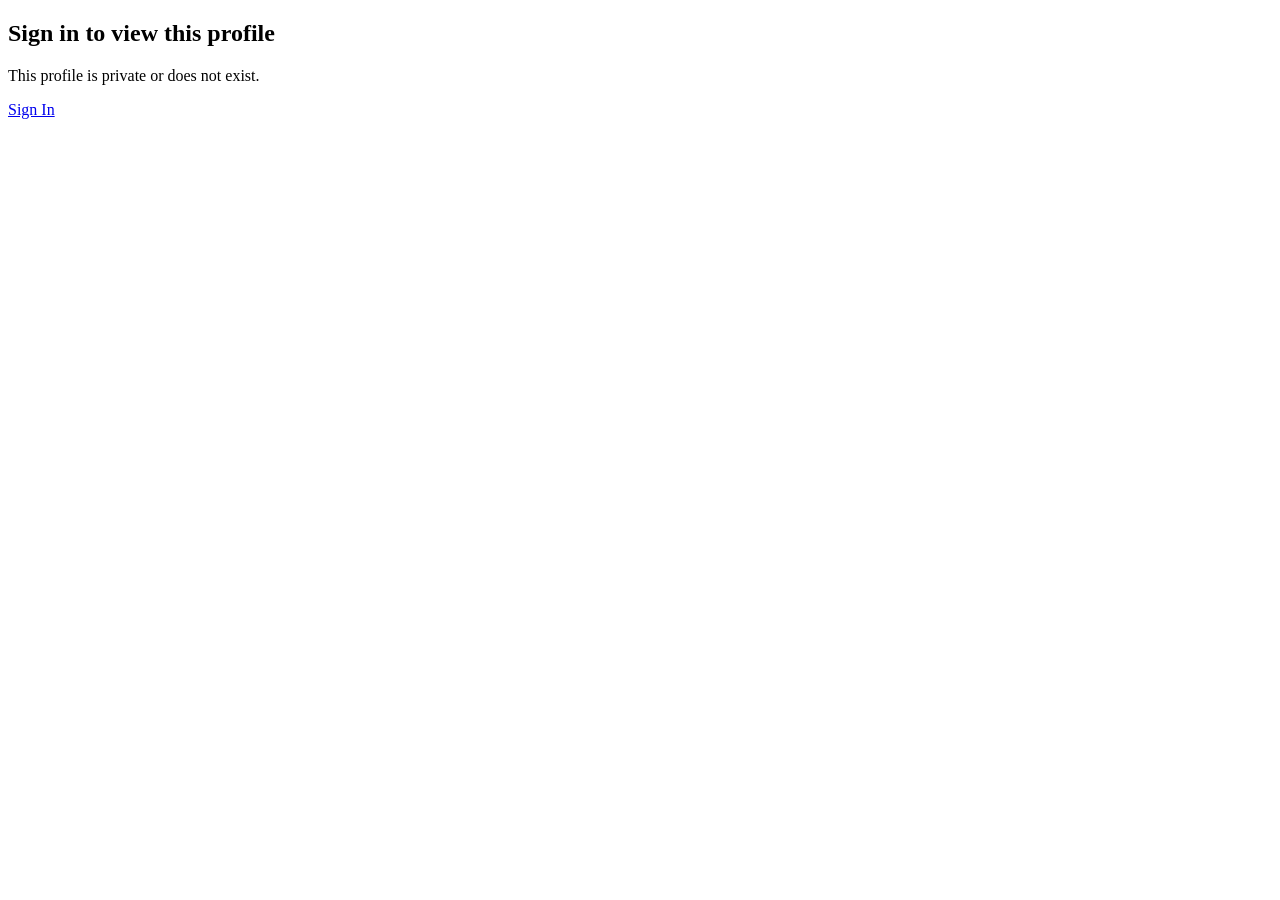
<file: testdata/provisional_private_or_not_found.html>
<!-- PROVISIONAL FIXTURE: Private or Not Found Profile
     Page unavailable, private, or 404. Lacks profile heading h1, prompts sign in.
     Marked provisional pending real sample from organizers. -->
<!DOCTYPE html>
<html lang='en'>
<head>
  <title>Google Skills - Sign In</title>
</head>
<body>
  <div class="auth-box">
    <h2>Sign in to view this profile</h2>
    <p>This profile is private or does not exist.</p>
    <a href="/users/sign_in">Sign In</a>
  </div>
</body>
</html>
</file>
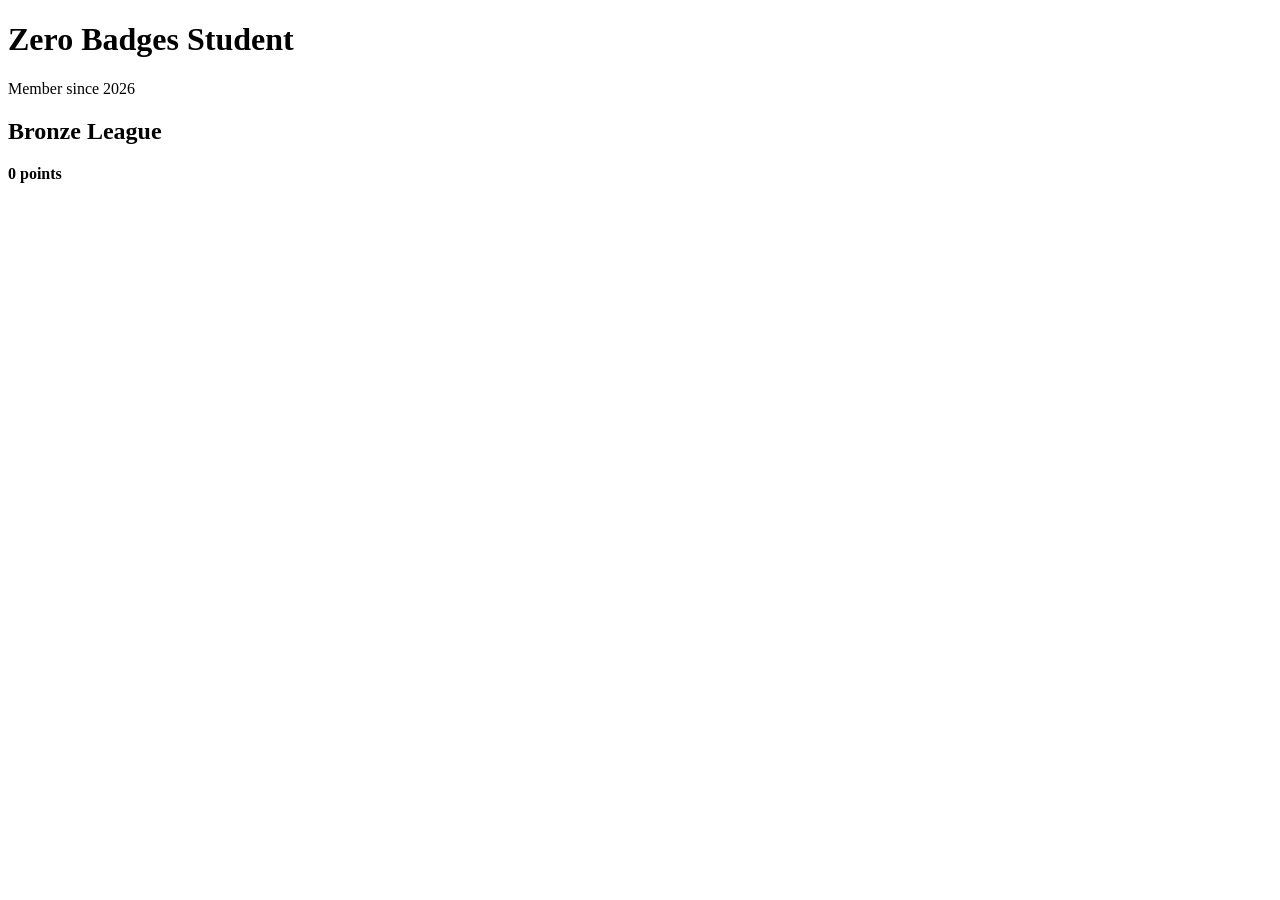
<file: testdata/provisional_zero_badges.html>
<!-- PROVISIONAL FIXTURE: Zero Badges Profile
     Based on real sample structure: contains valid profile heading h1, member info, but zero badge links.
     Provisional pending real sample from organizers. -->
<!DOCTYPE html>
<html lang='en'>
<head>
  <title>Zero Badges Student | Google Skills</title>
</head>
<body>
  <div class='text--center'>
    <ql-avatar class='profile-avatar l-mbl' size='160'></ql-avatar>
    <h1 class='ql-display-small'>
    Zero Badges Student
    </h1>
    <p class='ql-body-large l-mbl'>
    Member since 2026
    </p>
    <div class='profile-league'>
      <h2 class='ql-headline-medium'>Bronze League</h2>
      <strong>0 points</strong>
    </div>
    <div class='profile-badges'>
      <!-- No badge cards here -->
    </div>
  </div>
</body>
</html>
</file>
